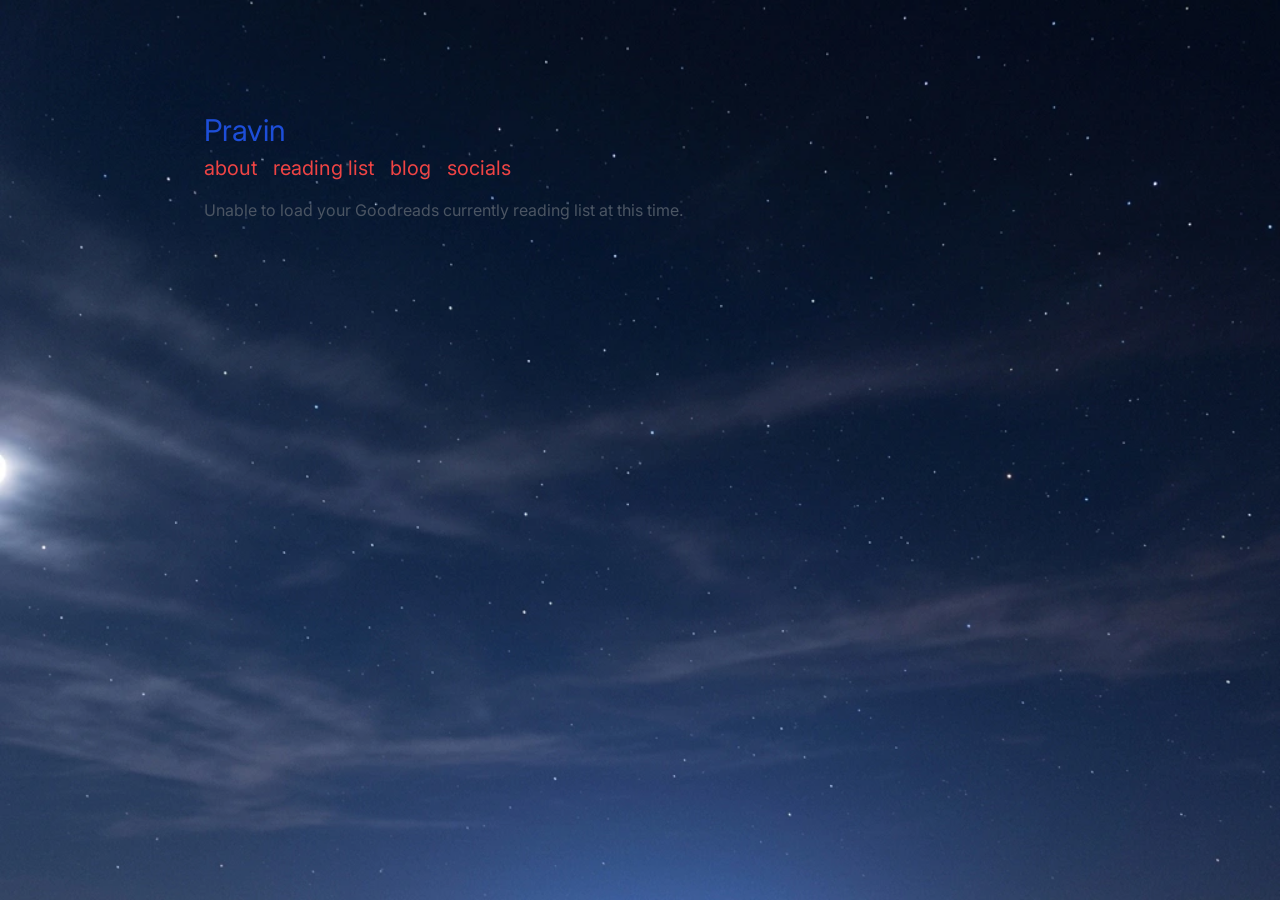
<file: reading.html>
<!DOCTYPE html>
<html lang="en">
<head>
    <meta charset="UTF-8">
    <meta name="viewport" content="width=device-width, initial-scale=1.0">
    <title>Reading List - Pravin's Portfolio</title>
    <link rel="stylesheet" href="style.css">
    <link rel="preconnect" href="https://fonts.googleapis.com">
    <link rel="preconnect" href="https://fonts.gstatic.com" crossorigin>
    <link rel="preload" as="style" href="https://fonts.googleapis.com/css2?family=Inter:wght@300;400;600;700&family=JetBrains+Mono:wght@400;500&display=swap">
    <link rel="stylesheet" href="https://fonts.googleapis.com/css2?family=Inter:wght@300;400;600;700&family=JetBrains+Mono:wght@400;500&display=swap" media="print" onload="this.media='all'">
    <noscript>
        <link rel="stylesheet" href="https://fonts.googleapis.com/css2?family=Inter:wght@300;400;600;700&family=JetBrains+Mono:wght@400;500&display=swap">
    </noscript>
</head>
<body>
    <div class="layout-wrapper">
        <div class="layout-container">
            <!-- Header Section -->
            <header class="header">
                <div class="header-top">
                    <h1>Pravin</h1>
                    <button id="theme-toggle" class="theme-switcher" type="button" aria-label="Toggle day/night theme">
                        <span class="theme-icon">☀️</span>
                        <span class="theme-label">Day mode</span>
                    </button>
                    <div class="mobile-menu-btn">
                        <svg stroke="currentColor" fill="currentColor" stroke-width="0" viewBox="0 0 24 24" height="1em" width="1em" xmlns="http://www.w3.org/2000/svg"><g><path d="M20.437,19.937c0.276,0 0.5,0.224 0.5,0.5c0,0.276 -0.224,0.5 -0.5,0.5l-16.874,0.002c-0.276,-0 -0.5,-0.224 -0.5,-0.5c-0,-0.276 0.224,-0.5 0.5,-0.5l16.874,-0.002Z"></path><path d="M20.437,11.5c0.276,-0 0.5,0.224 0.5,0.5c0,0.276 -0.224,0.5 -0.5,0.5l-10,0.001c-0.276,-0 -0.5,-0.224 -0.5,-0.5c-0,-0.276 0.224,-0.5 0.5,-0.5l10,-0.001Z"></path><path d="M20.437,3.062c0.276,-0 0.5,0.224 0.5,0.5c0,0.276 -0.224,0.5 -0.5,0.5l-16.874,0.001c-0.276,-0 -0.5,-0.224 -0.5,-0.5c-0,-0.276 0.224,-0.5 0.5,-0.5l16.874,-0.001Z"></path></g></svg>
                    </div>
                </div>
                
                <nav class="nav-links">
                    <section class="nav-item nav-about"><a href="/"><button>about</button></a></section>
                    <section class="nav-item nav-reading"><a href="/reading"><button>reading list</button></a></section>
                    <section class="nav-item nav-blog"><a href="/blog"><button>blog</button></a></section>
                    <section class="nav-item nav-socials"><a href="/socials"><button>socials</button></a></section>
                </nav>
            </header>
            <main id="page-content">
            <!-- Reading List Section -->
            <section id="reading" class="reading-section">
                <div id="books-grid" class="books-grid">
                    <!-- Goodreads currently reading books will be loaded here -->
                </div>
            </section>
            </main>

        </div>
    </div>

    <script src="script.js" defer></script>
</body>
</html>
</file>
<file: style.css>
:root {
    --bg-slate-200: #e2e8f0;
    --text-blue-700: #1d4ed8;
    --text-yellow-400: #facc15;
    --text-red-500: #ef4444;
    --text-slate-600: #475569;
    --text-gray-600: #4b5563;
    --title-color: #1d4ed8;
    --nav-color: #ef4444;
    --body-text-color: #4b5563;
    --secondary-text-color: #475569;

    --hover-purple-700: #7e22ce;
    --text-orange-400: #fb923c;
    --hover-orange-700: #c2410c;
    --text-blue-600: #2563eb;
    --hover-blue-800: #1e40af;

    /* Theme-specific */
    --sky-image: url('assets/sky-day.webp');
    --sky-fallback: #bae6fd;
    --header-color: #1d4ed8;
    --card-bg: rgba(255, 255, 255, 0.75);
    --card-border: rgba(148, 163, 184, 0.15);
    --card-hover-bg: rgba(255, 255, 255, 0.95);
    --divider-color: #cbd5e1;
    --heading-color: #1e293b;
    --theme-toggle-bg: rgba(255, 255, 255, 0.85);
    --theme-toggle-border: rgba(30, 41, 59, 0.14);
    --theme-toggle-color: #1e293b;
    --menu-icon-color: #15803d;
    --surface-bg: var(--card-bg);
    --surface-border: var(--card-border);
    --surface-hover: var(--card-hover-bg);
    --link-color: var(--text-blue-600);
    --link-hover-color: var(--hover-blue-800);
    --button-text-color: var(--text-red-500);
    --button-hover-color: var(--text-slate-600);
}

[data-theme="night"] {
    --sky-image: url('assets/sky-night.webp');
    --sky-fallback: #0f172a;

    /* Text Colors */
    --text-blue-700: #60a5fa;
    --text-yellow-400: #fde047;
    --text-red-500: #f87171;
    --text-slate-600: #94a3b8;
    --text-gray-600: #e2e8f0;
    --heading-color: #f8fafc;

    /* Cards & Containers */
    --card-bg: rgba(15, 23, 42, 0.7);
    --card-border: rgba(255, 255, 255, 0.12);
    --card-hover-bg: rgba(30, 41, 59, 0.85);
    --divider-color: rgba(255, 255, 255, 0.15);

    /* Hovers & Accents */
    --hover-purple-700: #c084fc;
    --text-orange-400: #fb923c;
    --hover-orange-700: #f97316;
    --text-blue-600: #38bdf8;
    --hover-blue-800: #7dd3fc;

    --header-color: #60a5fa;
    --theme-toggle-bg: rgba(15, 23, 42, 0.45);
    --theme-toggle-border: rgba(255, 255, 255, 0.18);
    --theme-toggle-color: #f8fafc;
    --menu-icon-color: #86efac;
    --surface-bg: var(--card-bg);
    --surface-border: var(--card-border);
    --surface-hover: var(--card-hover-bg);
    --link-color: var(--text-blue-600);
    --link-hover-color: var(--hover-blue-800);
    --button-text-color: var(--text-red-500);
    --button-hover-color: var(--text-slate-600);
}

[data-background-theme="sunrise"] {
    --text-blue-700: #1d4ed8;
    --text-yellow-400: #facc15;
    --text-red-500: #ef4444;
    --text-slate-600: #475569;
    --text-gray-600: #4b5563;
    --heading-color: #1e293b;
    --card-bg: rgba(255, 255, 255, 0.75);
    --card-border: rgba(148, 163, 184, 0.15);
    --card-hover-bg: rgba(255, 255, 255, 0.95);
    --divider-color: #cbd5e1;
    --header-color: #1d4ed8;
    --theme-toggle-bg: rgba(255, 255, 255, 0.85);
    --theme-toggle-border: rgba(30, 41, 59, 0.14);
    --theme-toggle-color: #1e293b;
    --menu-icon-color: #15803d;
    --surface-bg: var(--card-bg);
    --surface-border: var(--card-border);
    --surface-hover: var(--card-hover-bg);
    --link-color: #2563eb;
    --link-hover-color: #1e40af;
    --button-text-color: var(--text-red-500);
    --button-hover-color: #475569;
}

[data-background-theme="sunset"] {
    --text-blue-700: #f8fafc;
    --text-yellow-400: #fde047;
    --text-red-500: #fb7185;
    --text-slate-600: #cbd5e1;
    --text-gray-600: #e2e8f0;
    --heading-color: #ffffff;
    --card-bg: rgba(15, 23, 42, 0.82);
    --card-border: rgba(248, 250, 252, 0.2);
    --card-hover-bg: rgba(30, 41, 59, 0.95);
    --divider-color: rgba(248, 250, 252, 0.24);
    --header-color: #fff7cd;
    --theme-toggle-bg: rgba(255, 255, 255, 0.85);
    --theme-toggle-border: rgba(30, 41, 59, 0.14);
    --theme-toggle-color: #1e293b;
    --menu-icon-color: #15803d;
    --surface-bg: rgba(255, 255, 255, 0.75);
    --surface-border: rgba(148, 163, 184, 0.15);
    --surface-hover: rgba(255, 255, 255, 0.95);
    --link-color: #f8fafc;
    --link-hover-color: #fde047;
    --button-text-color: #f8fafc;
    --button-hover-color: #f59e0b;
    --text-gray-600: #374151;
    --secondary-text-color: #4b5563;
    --text-blue-700: #1d4ed8;
}

[data-background-theme="night"] {
    --text-blue-700: #60a5fa;
    --text-yellow-400: #fde047;
    --text-red-500: #f87171;
    --text-slate-600: #94a3b8;
    --text-gray-600: #e2e8f0;
    --heading-color: #f8fafc;
    --card-bg: rgba(15, 23, 42, 0.7);
    --card-border: rgba(255, 255, 255, 0.12);
    --card-hover-bg: rgba(30, 41, 59, 0.85);
    --divider-color: rgba(255, 255, 255, 0.15);
    --header-color: #60a5fa;
    --theme-toggle-bg: rgba(15, 23, 42, 0.45);
    --theme-toggle-border: rgba(255, 255, 255, 0.18);
    --theme-toggle-color: #f8fafc;
    --menu-icon-color: #86efac;
    --surface-bg: var(--card-bg);
    --surface-border: var(--card-border);
    --surface-hover: var(--card-hover-bg);
    --link-color: #38bdf8;
    --link-hover-color: #7dd3fc;
    --button-text-color: var(--text-red-500);
    --button-hover-color: #f8fafc;
}

* {
    box-sizing: border-box;
    margin: 0;
    padding: 0;
    scroll-behavior: smooth;
}

body {
    font-family: 'Inter', sans-serif;
    background-image: var(--sky-image);
    background-size: cover;
    background-position: center;
    background-attachment: fixed;
    background-repeat: no-repeat;
    background-color: var(--sky-fallback);
    color: var(--body-text-color);
    min-height: 100vh;
    transition: background-color 0.5s ease, color 0.3s ease;
}

#page-content {
    opacity: 1;
    transition: opacity 0.24s ease;
}

#page-content.fade-out {
    opacity: 0;
}

.layout-wrapper {
    width: 100%;
    min-height: 100vh;
}

.layout-container {
    width: 100%;
    max-width: 1000px;
    margin: 0 auto;
    height: 100%;
    position: relative;
    padding-top: 7rem;
    padding-left: 2rem;
    padding-right: 2rem;
}

@media (min-width: 1024px) {
    .layout-container {
        padding-left: 4rem;
        padding-right: 4rem;
    }
}

/* Header */
.header-top {
    display: flex;
    flex-wrap: wrap;
    justify-content: space-between;
    align-items: center;
    gap: 0.75rem;
    margin-bottom: 0.5rem;
}

.header-top h1 {
    color: var(--title-color);
    font-size: 1.875rem;
    /* text-3xl */
    line-height: 2.25rem;
    font-weight: 400;
    /* Assuming light/regular weight based on typical Tailwind defaults */
}

.mobile-menu-btn {
    display: block;
    color: var(--menu-icon-color);
    font-size: 1.875rem;
    cursor: pointer;
}

.theme-switcher {
    display: none;
    align-items: center;
    gap: 0.5rem;
    border: 1px solid var(--theme-toggle-border);
    background: var(--theme-toggle-bg);
    color: var(--theme-toggle-color);
    font-family: inherit;
    font-size: 0.9rem;
    padding: 0.55rem 0.85rem;
    border-radius: 9999px;
    cursor: pointer;
    transition: background-color 0.25s ease, color 0.25s ease, transform 0.2s ease;
}

.theme-switcher.visible {
    display: inline-flex;
}

.theme-switcher:hover {
    transform: translateY(-1px);
}

.theme-switcher .theme-icon {
    display: inline-flex;
    align-items: center;
    justify-content: center;
    width: 1.3rem;
    height: 1.3rem;
    font-size: 0.95rem;
}

@media (min-width: 1024px) {
    .mobile-menu-btn {
        display: none;
    }
}

/* Navigation */
.nav-links {
    display: none;
    /* hidden on mobile */
    margin-bottom: 1rem;
    flex-direction: column;
    gap: 0.5rem;
    padding-top: 1rem;
}

.nav-links.active {
    display: flex;
}

@media (min-width: 1024px) {
    .nav-links {
        display: flex;
        flex-direction: row;
        gap: 1rem;
        /* space-x-4 */
        padding-top: 0;
        margin-bottom: 0.25rem;
    }
}

.nav-item button {
    background: none;
    border: none;
    font-size: 1.25rem;
    cursor: pointer;
    transition: transform 0.25s ease, color 0.25s ease, font-weight 0.25s ease, box-shadow 0.25s ease;
    font-family: inherit;
    color: var(--nav-color);
    outline: none;
}

.nav-item button:focus-visible {
    outline: none;
    box-shadow: 0 0 0 3px rgba(250, 204, 21, 0.22);
}

.nav-item.active button,
.nav-item button[aria-current="page"] {
    color: var(--text-yellow-400);
    font-weight: 700;
    transform: scale(1.15);
}

.nav-item.active button:hover,
.nav-item button[aria-current="page"]:hover {
    color: var(--text-yellow-400);
}

.nav-item button:hover {
    color: var(--button-hover-color);
}

/* Bio Section */
.bio-section {
    display: flex;
    flex-direction: column;
    margin-top: 0.75rem;
}

@media (min-width: 1024px) {
    .bio-section {
        flex-direction: row;
        align-items: flex-start;
        gap: 1.25rem;
        /* space-x-5 */
    }
}

.bio-content {
    width: 100%;
    color: var(--body-text-color);
    font-size: 0.875rem;
    /* text-sm */
    font-family: 'JetBrains Mono', monospace;
    display: flex;
    flex-direction: column;
    justify-content: flex-start;
}

@media (min-width: 1024px) {
    .bio-content {
        width: 20rem;
        /* w-80 */
        min-height: 20rem;
        /* h-80 */
    }
}

.bio-image-wrapper {
    display: none;
    /* Hidden on mobile */
    justify-content: center;
    align-items: center;
    padding-left: 2.5rem;
    padding-right: 2.5rem;
    margin-top: 1.25rem;
}

@media (min-width: 1024px) {
    .bio-image-wrapper {
        display: flex;
        /* Show on desktop */
        margin-top: 0;
    }
}

.bio-image {
    display: none;
    width: 200px;
    height: 200px;
    object-fit: cover;
    box-shadow: 0 10px 15px -3px rgba(0, 0, 0, 0.1), 0 4px 6px -2px rgba(0, 0, 0, 0.05);
    /* shadow-lg */
    border-radius: 4px;
}

/* LastFM Widget (Expandable on hover) */
.lastfm-widget {
    margin-top: 1.5rem;
    display: inline-flex;
    flex-direction: column;
    background: var(--surface-bg);
    border-radius: 20px;
    border: 1px solid var(--surface-border);
    transition: all 0.4s cubic-bezier(0.4, 0, 0.2, 1);
    font-family: 'Inter', sans-serif;
    align-self: flex-start;
    overflow: hidden;
    cursor: default;
}

.lastfm-collapsed {
    display: flex;
    flex-direction: column;
    justify-content: center;
    padding: 8px 16px;
    font-size: 0.85rem;
    color: var(--text-slate-600);
    transition: all 0.4s ease;
    max-height: 52px;
    opacity: 1;
}

.lastfm-collapsed .title {
    color: var(--text-blue-700);
    font-weight: 600;
    font-size: 0.88rem;
    line-height: 1.2;
}

.lastfm-collapsed .artist {
    color: var(--secondary-text-color);
    font-size: 0.78rem;
    line-height: 1.2;
}

.lastfm-expanded {
    display: flex;
    align-items: center;
    gap: 12px;
    padding: 0 16px;
    max-height: 0;
    opacity: 0;
    visibility: hidden;
    transition: all 0.4s cubic-bezier(0.4, 0, 0.2, 1);
}

.lastfm-expanded img {
    width: 48px;
    height: 48px;
    border-radius: 4px;
    box-shadow: 0 2px 4px rgba(0, 0, 0, 0.1);
    object-fit: cover;
}

.lastfm-details {
    display: flex;
    flex-direction: column;
    font-size: 0.8rem;
    color: var(--text-slate-600);
}

.lastfm-details .title {
    color: var(--text-blue-700);
    font-weight: 600;
    font-size: 0.9rem;
}

.lastfm-details .artist {
    color: var(--secondary-text-color);
}

.lastfm-details .album {
    font-size: 0.75rem;
    color: #94a3b8;
}

.lastfm-widget:hover {
    background: var(--surface-hover);
    border-color: var(--text-blue-600);
}

.live-indicator {
    display: inline-block;
    width: 8px;
    height: 8px;
    background-color: #22c55e;
    border-radius: 50%;
    margin-right: 6px;
    margin-bottom: 1px;
    box-shadow: 0 0 8px #22c55e;
    animation: pulse-green 2s infinite;
}

@keyframes pulse-green {
    0% { transform: scale(0.95); box-shadow: 0 0 0 0 rgba(34, 197, 94, 0.7); }
    70% { transform: scale(1); box-shadow: 0 0 0 6px rgba(34, 197, 94, 0); }
    100% { transform: scale(0.95); box-shadow: 0 0 0 0 rgba(34, 197, 94, 0); }
}

.lastfm-widget:hover .lastfm-collapsed {
    max-height: 0;
    opacity: 0;
    padding: 0 16px;
    visibility: hidden;
    margin: 0;
}

.lastfm-widget:hover .lastfm-expanded {
    max-height: 80px;
    opacity: 1;
    visibility: visible;
    padding: 12px 16px;
}

.lastfm-widget .highlight {
    color: var(--text-blue-700);
    font-weight: 600;
}

/* Divider for sections */
.divider {
    border: none;
    border-top: 1px dashed var(--divider-color);
    margin: 3rem 0;
}

/* Typography for generic sections */
h2 {
    color: var(--text-blue-700);
    font-size: 1.5rem;
    font-weight: 400;
    margin-bottom: 1.5rem;
}

/* Reading List */
.reading-section,
.blog-section {
    padding-top: 1rem;
}

.books-grid {
    display: flex;
    flex-wrap: wrap;
    gap: 20px;
}

.book-card {
    display: flex;
    flex-direction: column;
    gap: 12px;
    width: 150px;
}

.book-cover {
    width: 100%;
    aspect-ratio: 2 / 3;
    object-fit: cover;
    box-shadow: 0 4px 6px -1px rgba(0, 0, 0, 0.1);
}

.book-info h3 {
    font-size: 0.9rem;
    font-weight: 600;
    color: var(--heading-color);
    margin-bottom: 2px;
}

.book-info p {
    font-size: 0.8rem;
    color: var(--secondary-text-color);
}

/* Blog Section */
.blog-container {
    display: flex;
    flex-direction: column;
    gap: 2rem;
    max-width: 600px;
}

.blog-post {
    padding-bottom: 2rem;
    border-bottom: 1px solid var(--divider-color);
}

.blog-post:last-child {
    border-bottom: none;
    padding-bottom: 0;
}

.blog-post-date {
    font-size: 0.85rem;
    color: var(--secondary-text-color);
    margin-bottom: 8px;
    display: block;
    font-family: 'JetBrains Mono', monospace;
}

.blog-post-content h1,
.blog-post-content h2,
.blog-post-content h3 {
    margin: 16px 0 8px 0;
    color: #1e293b;
    font-size: 1.25rem;
}

.blog-post-content p {
    margin-bottom: 16px;
    color: var(--body-text-color);
    font-size: 0.9rem;
}

.blog-post-content a {
    color: var(--link-color);
    text-decoration: none;
}

.blog-post-content a:hover {
    color: var(--link-hover-color);
    text-decoration: underline;
}

/* Footer / Socials */
.footer {
    display: flex;
    justify-content: center;
    gap: 0.75rem;
    /* space-x-3 */
    margin-top: 1.25rem;
    padding-top: 1.25rem;
    padding-bottom: 1.25rem;
}

@media (min-width: 1024px) {
    .footer {
        justify-content: flex-start;
    }
}

.social-icon a {
    font-size: 1.5rem;
    /* text-2xl */
    display: inline-block;
    transition: all 0.1s ease-in-out;
}

.social-icon a:hover {
    transform: translateY(-4px) scale(1.1);
    /* hover:-translate-y-1 hover:scale-110 approx */
}

.social-icon.github a {
    color: #000;
}

.social-icon.github a:hover {
    color: var(--hover-purple-700);
}

.social-icon.leetcode a {
    color: var(--text-orange-400);
}

.social-icon.leetcode a:hover {
    color: var(--hover-orange-700);
}

.social-icon.letterboxd img {
    display: block;
    width: 1em;
    height: 1em;
}

.social-icon.linkedin a {
    color: var(--text-blue-600);
}

.social-icon.linkedin a:hover {
    color: var(--hover-blue-800);
}
</file>
